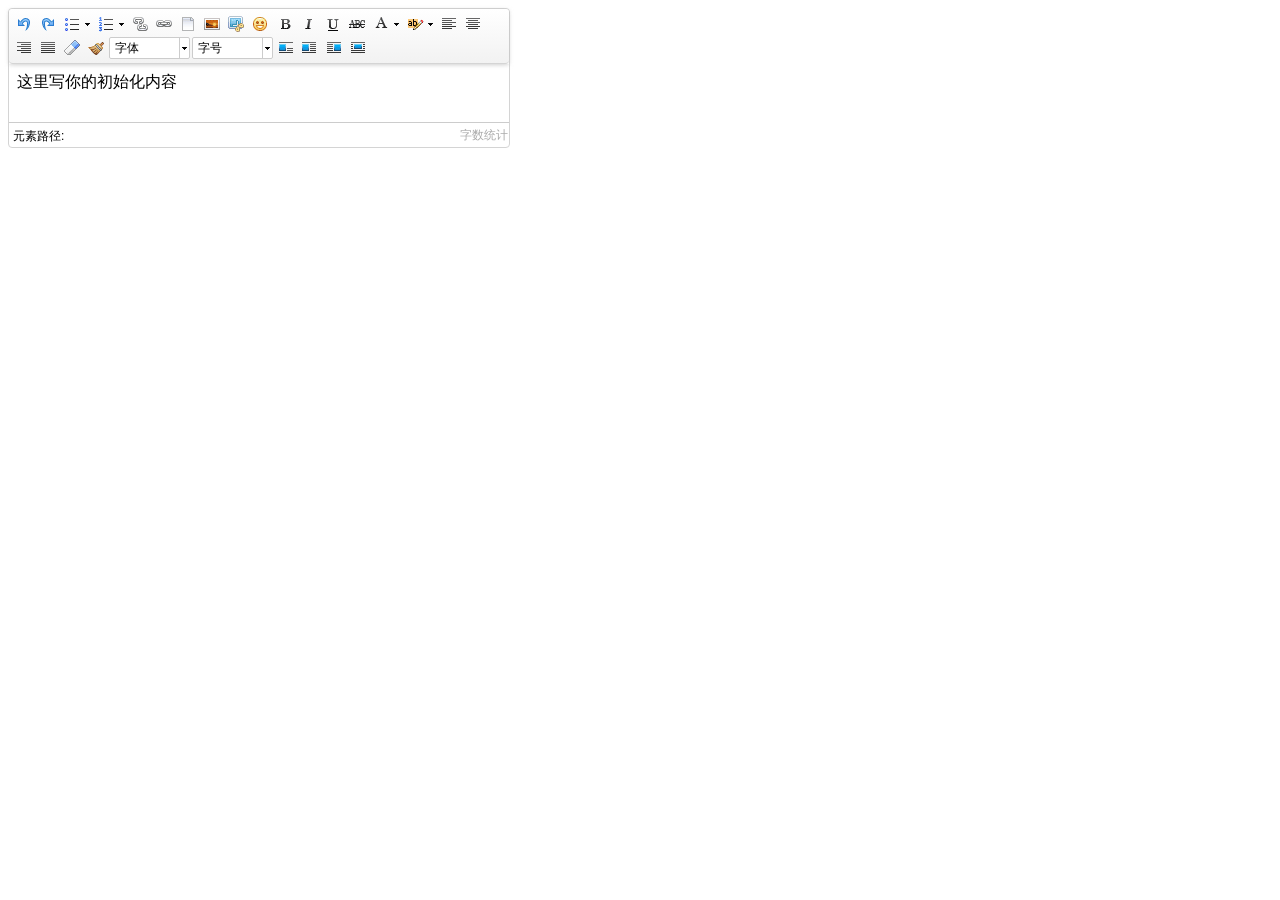
<file: Public/Static/ueditor/index.html>
<!DOCTYPE html>
<html>
<head>
	<meta http-equiv="Content-Type" content="text/html; charset=utf-8"/>
	<title></title>
	<script type="text/javascript">
		window.UEDITOR_HOME_URL = "";
	</script>
	<script type="text/javascript" charset="utf-8" src="ueditor.config.js"></script>
    <script type="text/javascript" charset="utf-8" src="ueditor.all.js"></script>
    <script type="text/javascript" charset="utf-8" src="lang/zh-cn/zh-cn.js"></script>

</head>
<body>
	<div>
	    <textarea name="后台取值的key" id="myEditor">这里写你的初始化内容</textarea>
	</div>
		<script type="text/javascript">
	    window.UEDITOR_CONFIG.initialFrameWidth = 500;
	    UE.getEditor('myEditor');
	</script>
</body>
</html>
</file>
